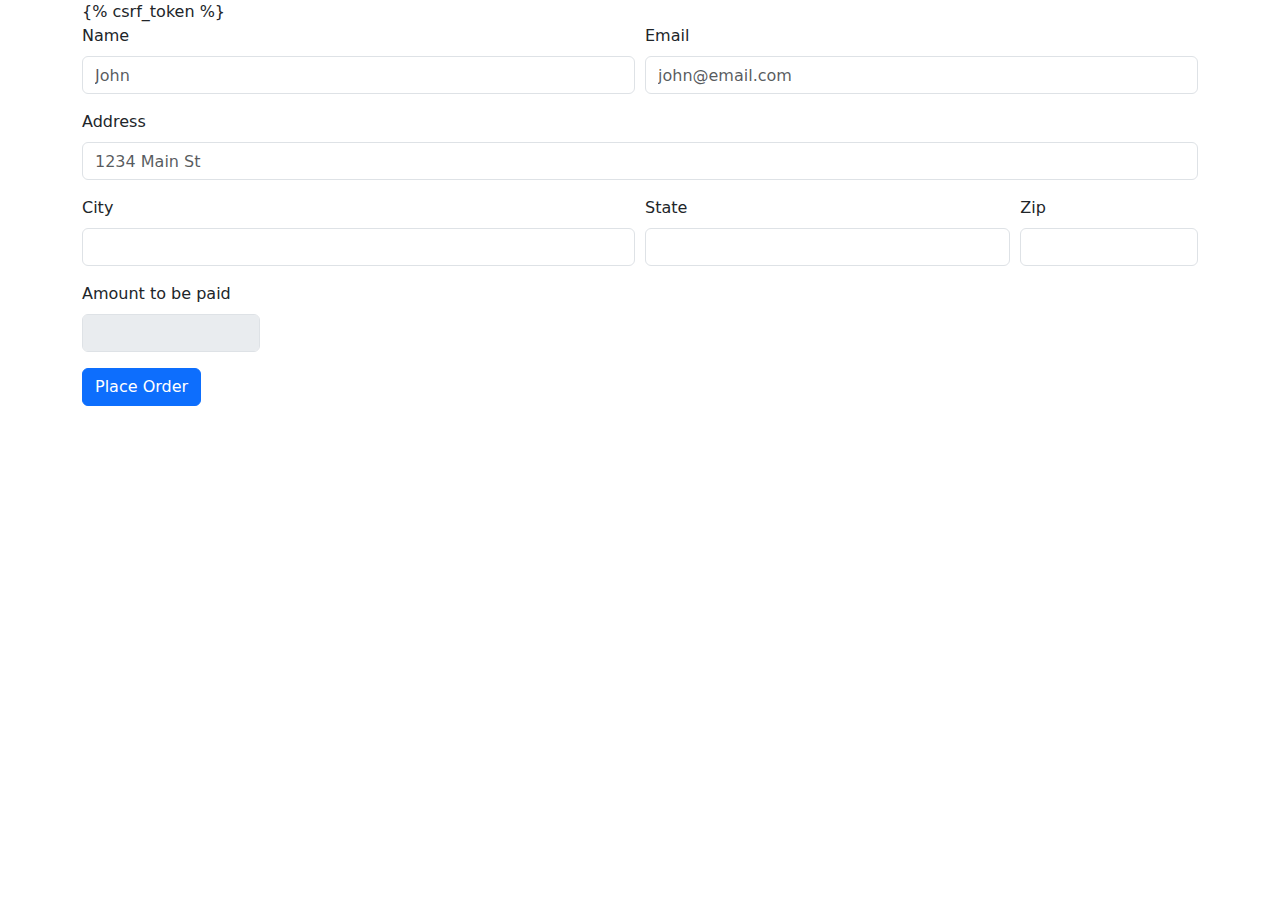
<file: shop/templates/shop/checkout.html>
<!DOCTYPE html>
<html lang="en">
<head>
    <meta charset="UTF-8">
    <meta name="viewport" content="width=device-width, initial-scale=1.0">
    <link href="https://stackpath.bootstrapcdn.com/bootstrap/4.5.2/css/bootstrap.min.css" rel="stylesheet">
    <link href="https://cdn.jsdelivr.net/npm/bootstrap@5.3.3/dist/css/bootstrap.min.css" rel="stylesheet" integrity="sha384-QWTKZyjpPEjISv5WaRU9OFeRpok6YctnYmDr5pNlyT2bRjXh0JMhjY6hW+ALEwIH" crossorigin="anonymous">
    <script src="https://code.jquery.com/jquery-3.2.1.slim.min.js" integrity="sha384-KJ3o2DKtIkvYIK3UENzmM7KCkRr/rE9/Qpg6aAZGJwFDMVNA/GpGFF93hXpG5KkN" crossorigin="anonymous"></script>
    <script src="https://cdnjs.cloudflare.com/ajax/libs/popper.js/1.12.9/umd/popper.min.js" integrity="sha384-ApNbgh9B+Y1QKtv3Rn7W3mgPxhU9K/ScQsAP7hUibX39j7fakFPskvXusvfa0b4Q" crossorigin="anonymous"></script>
    <script src="https://maxcdn.bootstrapcdn.com/bootstrap/4.0.0/js/bootstrap.min.js" integrity="sha384-JZR6Spejh4U02d8jOt6vLEHfe/JQGiRRSQQxSfFWpi1MquVdAyjUar5+76PVCmYl" crossorigin="anonymous"></script>
    <title>e-kart</title>
</head>
<body>
    <div class="container">
        <div class="row">
            <div class="col-md-12">
                <ul class="list-group" id="item_list">
                </ul>
            </div>
        </div>
        <div class="row">
            <div class="col-md-12">
                <form method="post">
                    {% csrf_token %}
                        <input type="hidden" id="items" name="items">
                    <div class="form-row">
                        <div class="form-group col-md-6">
                            <label for="inputEmail4">Name</label>
                            <input id="name" name="name" type="text" class="form-control" id="inputEmail4" placeholder="John">
                        </div>
                        <div class="form-group col-md-6">
                            <label for="inputPassword4">Email</label>
                            <input id="email" name="email" type="text" class="form-control" id="inputPassword4" placeholder="john@email.com">
                        </div>
                    </div>
                    <div class="form-group">
                        <label for="inputAddress">Address</label>
                        <input id="address" name="address" type="text" class="form-control" id="inputAddress" placeholder="1234 Main St">
                    </div>
                    <div class="form-row">
                        <div class="form-group col-md-6">
                            <label for="inputCity">City</label>
                            <input id="city" name="city" type="text" class="form-control" id="inputCity">
                        </div>
                        <div class="form-group col-md-4">
                            <label for="inputState">State</label>
                            <input id="state" name="state" type="text" class="form-control" id="inputState">
                        </div>
                        <div class="form-group col-md-2">
                            <label for="inputZip">Zip</label>
                            <input id="zip" name="zipcode" type="text" class="form-control" id="inputZip">
                        </div>
                        <div class="form-group col-md-2">
                            <label for="inputZip">Amount to be paid</label>
                            <input id="total" name="total" type="text" class="form-control" readonly="">
                        </div>
                    </div>
                    <button type="submit" class="btn btn-primary">Place Order</button>
                </form>
            </div>
        </div>
    </div>
</body>
<script type="text/javascript">
    if(localStorage.getItem('cart') == null){
        var cart = {};
    }
    else{
        cart = JSON.parse(localStorage.getItem('cart'));
    }
    let total = 0;
    for(item in cart){
        let name = cart[item][1];
        let quantity = cart[item][0];
        let price = cart[item][2]
        total = total + cart[item][2];
        itemString = `<li class="list-group-item"><span>${quantity}</span>  of  ${name} <span class="badge badge-warning badge-pill"> ₹ ${price}/-</span></li>`
        $("#item_list").append(itemString);
    }
    totalPrice = `<li class="list-group-item d-flex justify-content-between align items-center" class="badge badge-warning badge-pill"><b>Your Cart Total</b>₹ ${total}/-</li>`
    $("#total").val(total);
    $('#item_list').append(totalPrice);
    $("#items").val(JSON.stringify(cart));

</script>
</html>
</file>
